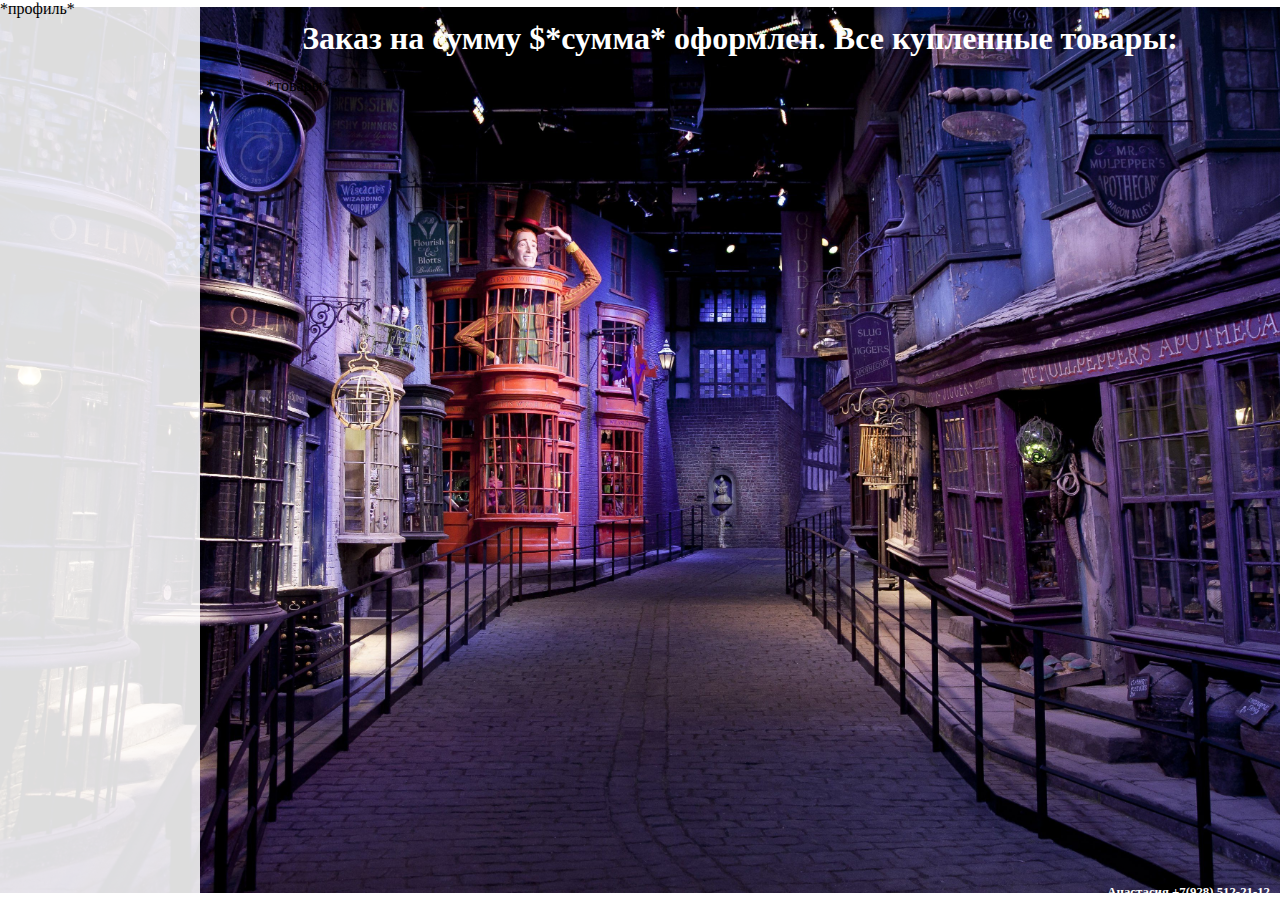
<file: buyed.html>
<html>

<head>
    <link rel="stylesheet" href="Верстка.css">
    <link rel="stylesheet" href="Категории товаров.css">
    <link rel="stylesheet" href="profile.css">
    <script src="main.js"></script>
</head>

<body>
    <div class="Menu">
        *профиль*
    </div>
    
    <div class="NC">
        <h3 class="Logo">Заказ на сумму $*сумма* оформлен. Все купленные товары:</h3>
        <div class="NK">
            *товары*
        </div>
    </div>
    <h6 class="Name">Анастасия +7(928) 512-21-12</h6>
</body>

</html>
</file>
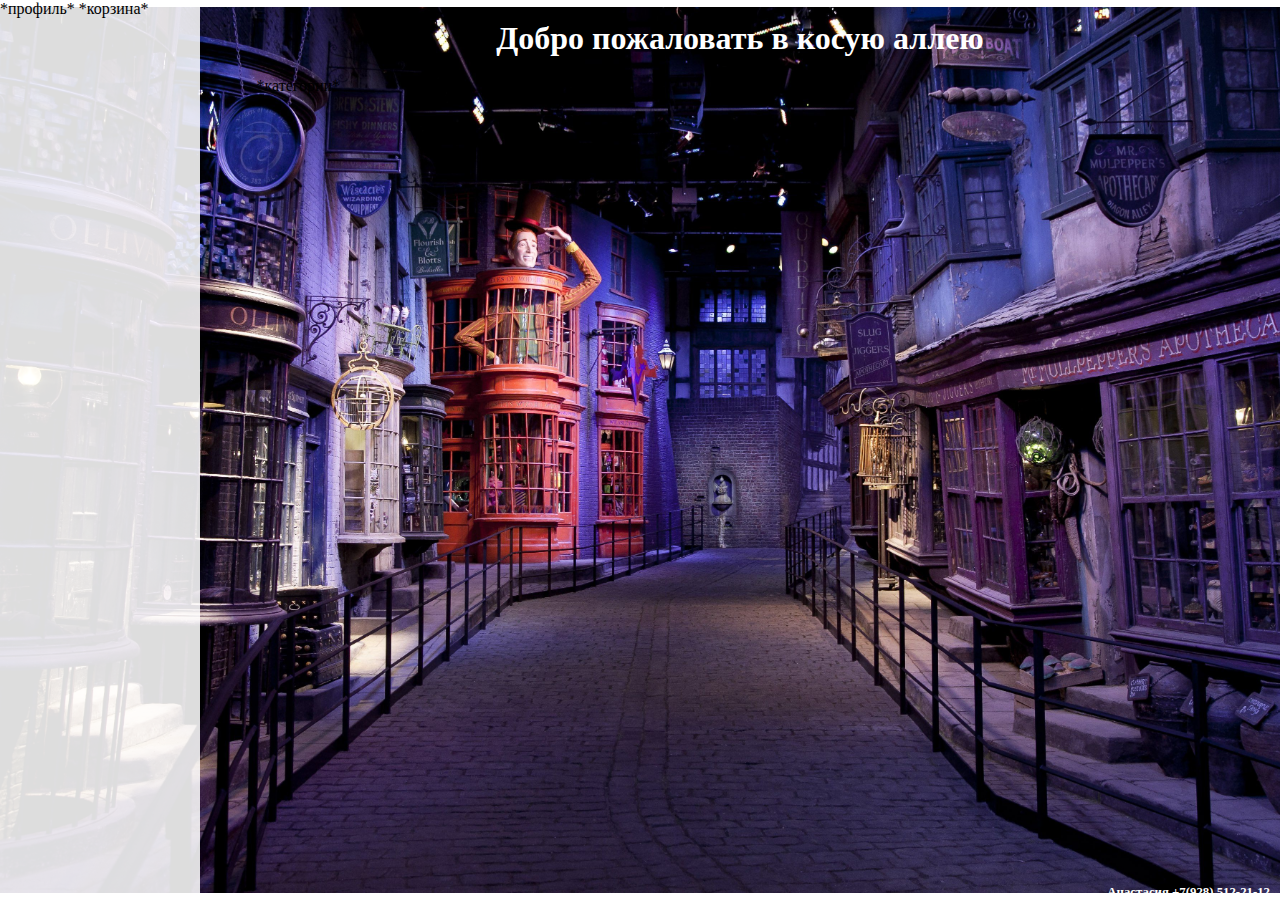
<file: categories.html>
<html>

<head>
    <link rel="stylesheet" href="Верстка.css">
    <link rel="stylesheet" href="Категории товаров.css">
    <link rel="stylesheet" href="profile.css">
    <script src="main.js"></script>
</head>

<body>
    <div class="Menu">
        *профиль*
        *корзина*
    </div>
    
    <div class="NC">
        <h3 class="Logo">Добро пожаловать в косую аллею</h3>
        <div class="NK">
            *категории*
        </div>
    </div>
    <h6 class="Name">Анастасия +7(928) 512-21-12</h6>
</body>

</html>
</file>
<file: Верстка.css>
* {
  box-sizing: border-box;
  font-family: segoe print;
  margin: 0px;
  padding: 0px;
}

body {
  background: url("images/Косая аллея.jpg")no-repeat center/100%;
}
.NC {
  position: absolute;
  left: 210px;
  right: 10px;
  top: 0;
  bottom: 0;
  overflow-y: auto;
}

.NK {
  display: grid;
  grid-template-columns: repeat(auto-fill, minmax(160px, 1fr));
  justify-items: center;
  width: 100%;
}

.Menu {
  background-color: #ffffffdd;
  position: absolute;
  left: 0;
  top: 0;
  width: 200px;
  bottom: 0;
  overflow: hidden;
}

.logo {
  width: 100%;
  color: white;
  padding: 20px 0;
  text-align: center;
  font-size: 2em;
}

.Name {
  position: absolute;
  left: 200px;
  right: 10px;
  bottom: 0px;
  color: white;
  text-align: right;
  font-size: 0.8em;
}
</file>
<file: Категории товаров.css>
.img {
  height: 170px;
  width: 150px;
  padding-bottom: 20px;
  position: relative;
  filter: sepia(1);
  transition: 1s;
}

.img img {
  width: 100%;
  height: 100%;
}

.img:hover,
.img:hover p {
  filter: sepia(0);
  display: block;
}

* {
  box-sizing: border-box;
  font-family: segoe print;
  margin: 0px;
  padding: 0px;
}

.img p {
  padding: 5px;
  position: absolute;
  top: 0px;
  left: 0;
  color: rgb(255, 255, 255);
  font-size: 0.9em;
  display: none;
  margin-left: 0px;
}

.item {
  width: 150px;
}
</file>
<file: profile.css>
#noauth, #user {
    width: 100%;
    margin: 10px 0 20px;
}

input {
    margin-left: 2.5%;
    margin-top: 5px;
    padding: 5px 10px;
    border: #0000;
    border-radius: 15px;
    text-decoration: none;
    width: 95%;
    font-size: 0.8em;
}

#user_name {
    margin-left: 2.5%;
    margin-top: 5px;
    width: 95%;
    text-align: center;
    cursor: pointer;
}

#noauth .signin {
    font-size: 0.7em;
    text-transform: uppercase;
    background: lightskyblue;
}

#noauth .signup, #user .signup {
    cursor: pointer;
    font-size: 0.7em;
    text-transform: uppercase;
    background: lightcoral;
}

#user .signup {
    border-radius: 10px;
}

#smessage {
    text-align: center;
    color: black;
    font-size: 0.7em;
    line-height: 14px;
}
</file>
